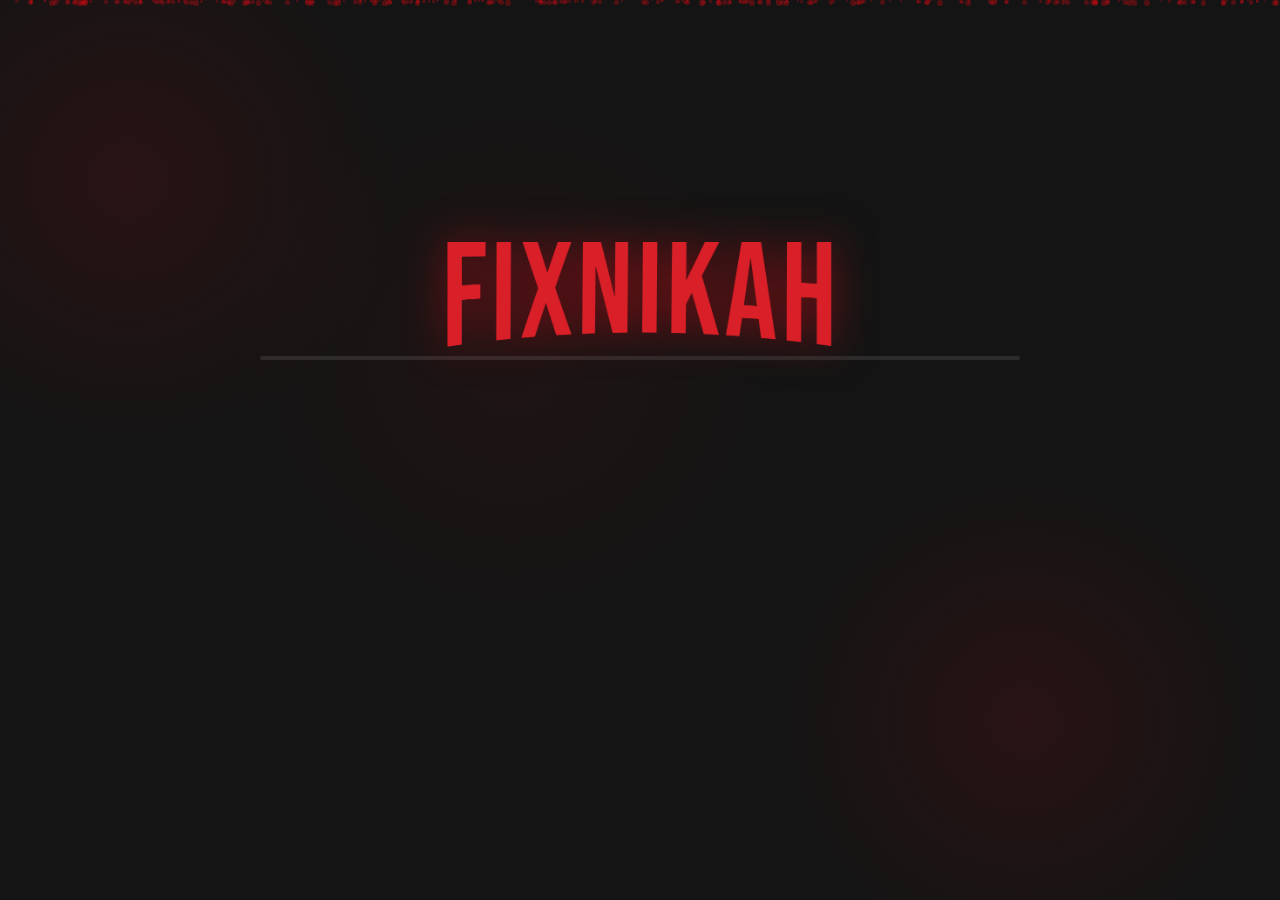
<file: index.html>
<!DOCTYPE html>
<html lang="id">
<head>
    <meta charset="UTF-8">
    <meta name="viewport" content="width=device-width, initial-scale=1.0">
    <title>Netflix - Undangan Spesial</title>
    <link rel="stylesheet" href="https://cdnjs.cloudflare.com/ajax/libs/font-awesome/6.4.0/css/all.min.css">
    <style>
        * {
            margin: 0;
            padding: 0;
            box-sizing: border-box;
        }

        body {
            font-family: 'Helvetica Neue', Helvetica, Arial, sans-serif;
            background-color: #141414;
            color: #ffffff;
            height: 100vh;
            display: flex;
            flex-direction: column;
            justify-content: center;
            align-items: center;
            overflow: hidden;
        }

        .container {
            width: 100%;
            max-width: 800px;
            padding: 20px;
            text-align: center;
            position: relative;
            z-index: 2;
        }
        .logo-container {
            margin-bottom: 30px;
            animation: fadeIn 1s ease-in-out;
        }

        .logo {
            max-width: 100%;
            height: auto;
            width: 400px;
            filter: drop-shadow(0 0 20px rgba(229, 9, 20, 0.5));
        }

        .loading-container {
            width: 100%;
            height: 4px;
            background-color: rgba(255, 255, 255, 0.1);
            border-radius: 2px;
            margin-bottom: 40px;
            overflow: hidden;
            animation: fadeIn 1.5s ease-in-out;
        }

        .loading-bar {
            height: 100%;
            width: 0%;
            background: linear-gradient(90deg, #e50914, #ff4d4d);
            border-radius: 2px;
            animation: loading 3s ease-in-out forwards;
        }

        @keyframes loading {
            0% { width: 0%; }
            100% { width: 100%; }
        }

        @keyframes fadeIn {
            0% { opacity: 0; transform: translateY(20px); }
            100% { opacity: 1; transform: translateY(0); }
        }

        .invitation {
            margin-bottom: 30px;
            opacity: 0;
            animation: fadeIn 1s ease-in-out 1.5s forwards;
        }

        .invitation h2 {
            font-size: 1.8rem;
            font-weight: 300;
            margin-bottom: 15px;
            line-height: 1.4;
        }

        .guest-name {
            font-size: 2.5rem;
            font-weight: bold;
            color: #e50914;
            margin: 20px 0;
            text-transform: capitalize;
            letter-spacing: 1px;
            min-height: 50px;
        }

        .cta-button {
            display: inline-block;
            padding: 15px 30px;
            background-color: #e50914;
            color: white;
            font-size: 1.2rem;
            font-weight: bold;
            border: none;
            border-radius: 4px;
            cursor: pointer;
            text-decoration: none;
            transition: all 0.3s ease;
            margin-top: 30px;
            opacity: 0;
            animation: fadeIn 1s ease-in-out 2s forwards;
        }

        .cta-button:hover {
            background-color: #f40612;
            transform: scale(1.05);
            box-shadow: 0 5px 15px rgba(229, 9, 20, 0.4);
        }

        .background-pattern {
            position: absolute;
            top: 0;
            left: 0;
            width: 100%;
            height: 100%;
            background-image: 
                radial-gradient(circle at 10% 20%, rgba(229, 9, 20, 0.1) 0%, transparent 20%),
                radial-gradient(circle at 80% 80%, rgba(229, 9, 20, 0.1) 0%, transparent 20%),
                radial-gradient(circle at 40% 40%, rgba(229, 9, 20, 0.05) 0%, transparent 30%);
            z-index: 1;
        }

        .particles {
            position: absolute;
            top: 0;
            left: 0;
            width: 100%;
            height: 100%;
            overflow: hidden;
            z-index: 1;
        }

        .particle {
            position: absolute;
            background-color: #e50914;
            border-radius: 50%;
            opacity: 0.3;
            animation: float 15s infinite linear;
        }

        @keyframes float {
            0% {
                transform: translateY(100vh) translateX(0);
                opacity: 0;
            }
            10% {
                opacity: 0.3;
            }
            90% {
                opacity: 0.3;
            }
            100% {
                transform: translateY(-100vh) translateX(100px);
                opacity: 0;
            }
        }

        .info-text {
            font-size: 0.9rem;
            color: #999;
            margin-top: 20px;
            opacity: 0;
            animation: fadeIn 1s ease-in-out 2.5s forwards;
        }

        @media (max-width: 768px) {
            .logo {
                font-size: 3rem;
            }
            
            .invitation h2 {
                font-size: 1.5rem;
            }
            
            .guest-name {
                font-size: 2rem;
            }
            
            .cta-button {
                padding: 12px 25px;
                font-size: 1rem;
            }
        }
    </style>
</head>
<body>
    <div class="background-pattern"></div>
    <div class="particles" id="particles"></div>
    
    <div class="container">
       <img class="logo" src="img/fixnikah.png" alt="" srcset="">
        
        <div class="loading-container">
            <div class="loading-bar"></div>
        </div>
        
        <div class="invitation">
            <h2>Kepada Yth. Bapak/Ibu/Saudara/i:</h2>
            <div class="guest-name" id="guestName">Memuat...</div>
        </div>
        
        <a href="second.html" class="cta-button">
            <i class="fas fa-play"></i> Tonton Sekarang
        </a>
        
        <div class="info-text">
            <p>Silakan tunggu hingga loading selesai</p>
        </div>
    </div>

    <script>
        // Fungsi untuk mengambil parameter dari URL
        function getUrlParameter(name) {
            name = name.replace(/[\[]/, '\\[').replace(/[\]]/, '\\]');
            var regex = new RegExp('[\\?&]' + name + '=([^&#]*)');
            var results = regex.exec(location.search);
            return results === null ? '' : decodeURIComponent(results[1].replace(/\+/g, ' '));
        }

        // Mengambil nama tamu dari URL
        const guestName = getUrlParameter('to');
        
        // Menampilkan nama tamu atau pesan default jika tidak ada parameter
        document.addEventListener('DOMContentLoaded', function() {
            const nameElement = document.getElementById('guestName');
            
            if (guestName) {
                // Simulasi loading
                setTimeout(() => {
                    nameElement.textContent = guestName;
                }, 3000);
            } else {
                setTimeout(() => {
                    nameElement.textContent = "Tamu Undangan";
                }, 3000);
            }
            
            // Membuat partikel animasi
            createParticles();
        });

        // Fungsi untuk membuat partikel animasi
        function createParticles() {
            const particlesContainer = document.getElementById('particles');
            const particleCount = 300;
            
            for (let i = 0; i < particleCount; i++) {
                const particle = document.createElement('div');
                particle.classList.add('particle');
                
                // Ukuran acak untuk partikel
                const size = Math.random() * 5 + 1;
                particle.style.width = `${size}px`;
                particle.style.height = `${size}px`;
                
                // Posisi acak untuk partikel
                particle.style.left = `${Math.random() * 100}%`;
                
                // Delay animasi acak
                particle.style.animationDelay = `${Math.random() * 15}s`;
                
                // Durasi animasi acak
                particle.style.animationDuration = `${Math.random() * 10 + 15}s`;
                
                particlesContainer.appendChild(particle);
            }
        }

        // Redirect ke halaman lain setelah loading selesai
        document.querySelector('.loading-bar').addEventListener('animationend', function() {
            // Anda bisa menambahkan aksi setelah loading selesai di sini
            console.log('Loading selesai');
        });
    </script>
</body>
</html>
</file>
